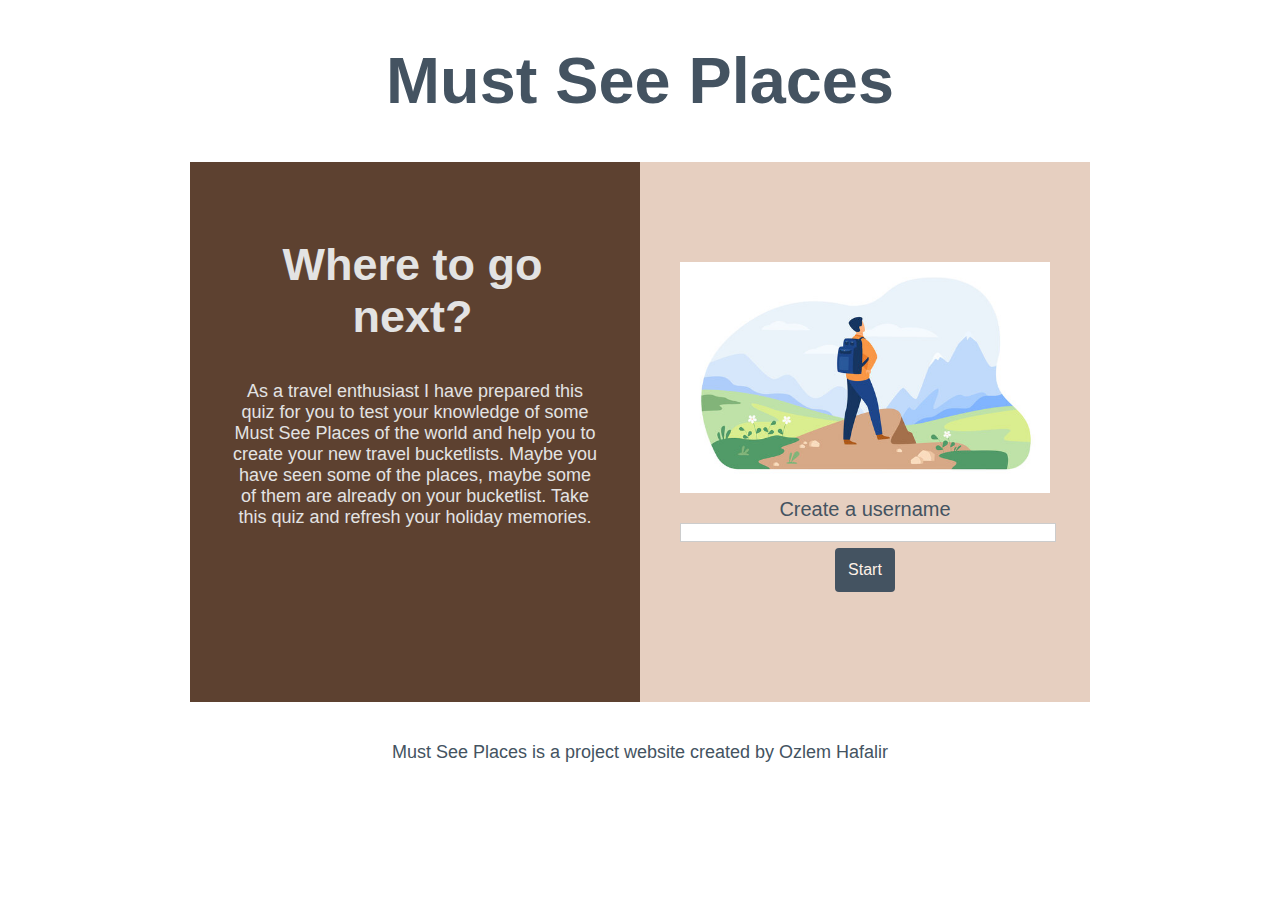
<file: index.html>
<!DOCTYPE html>
<html lang="en">

<head>
    <meta charset="UTF-8">
    <meta http-equiv="X-UA-Compatible" content="IE=edge">
    <meta name="viewport" content="width=device-width, initial-scale=1.0">
    <title>Must See Places</title>
    <meta name="description" content="Take this quiz and refresh your holiday memories">
    <meta name="keywords" content="travel, quiz, must see places">
    <!-- Google fonts-->
    <link rel="preconnect" href="https://fonts.googleapis.com">
    <link rel="preconnect" href="https://fonts.gstatic.com" crossorigin>
    <link
        href="https://fonts.googleapis.com/css2?family=Dancing+Script&family=Roboto+Flex:opsz,wght@8..144,100&display=swap"
        rel="stylesheet">
    <link rel="stylesheet" href="assets/css/style.css">
</head>

<body>
    <div class="container">
        <header>
            <a href="index.html">
                <h1 id="logo">Must See Places</h1>
            </a>
        </header>
        <!-- Using the same two section layout for main among all pages -->
        <main class="index">
            <section id="greeting">
                <h2>Where to go next?</h2>
                <p>As a travel enthusiast I have prepared this quiz for you to test your knowledge of some Must See
                    Places of the world and help you to create your new travel bucketlists. Maybe you have seen some of
                    the places, maybe some of them are already on your bucketlist. Take this quiz and refresh your
                    holiday memories.</p>
            </section>
            <div id="start-game">
                <div class="start-game-img">
                    <img src="assets/img/9800.jpg" alt="A hiking man illustration">
                </div>
                <div>
                    <label class="create-username"> Create a username </label>
                </div>
                <div>
                    <input class="form-input" name="username" id="username" type="text" aria-label="username" required>
                </div>
                <div>
                    <button class="lets-go" id="start">Start</button>
                </div>
            </div>
        </main>
    </div>
    <!-- Same footer section for all pages -->
    <footer>
        Must See Places is a project website created by Ozlem Hafalir
    </footer>
    <!-- Using separate js files for each pages -->
    <script src="assets/js/index.js"></script>
</body>

</html>
</file>
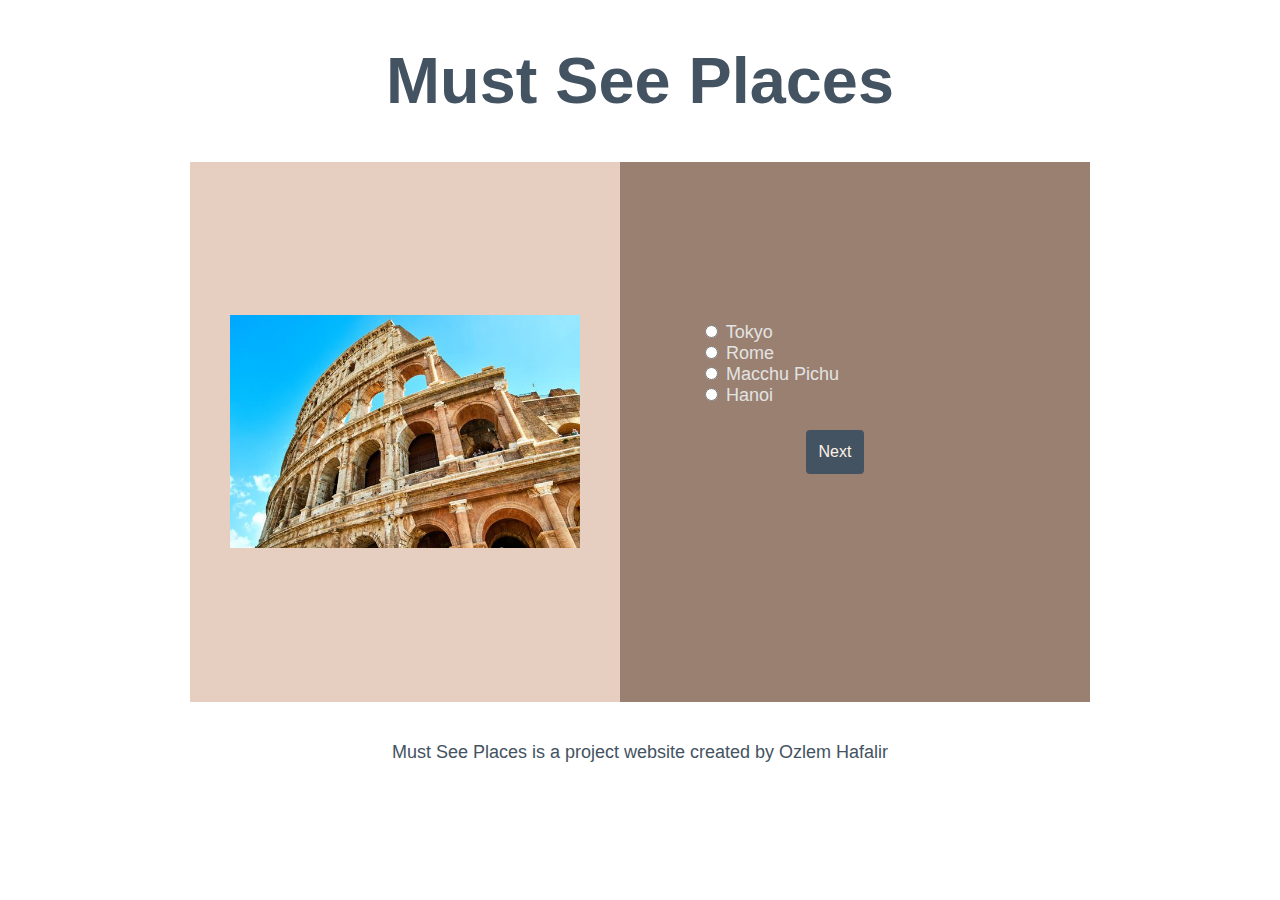
<file: quiz.html>
<!DOCTYPE html>
<html lang="en">

<head>
    <meta charset="UTF-8">
    <meta http-equiv="X-UA-Compatible" content="IE=edge">
    <meta name="viewport" content="width=device-width, initial-scale=1.0">
    <title>Must See Places</title>
    <meta name="description" content="Take this quiz and refresh your holiday memories">
    <meta name="keywords" content="travel, quiz, must see places">
    <!-- Google fonts-->
    <link rel="preconnect" href="https://fonts.googleapis.com">
    <link rel="preconnect" href="https://fonts.gstatic.com" crossorigin>
    <link
        href="https://fonts.googleapis.com/css2?family=Dancing+Script&family=Roboto+Flex:opsz,wght@8..144,100&display=swap"
        rel="stylesheet">
    <link rel="stylesheet" href="assets/css/style.css">
</head>

<body>
    <div class="container">
        <header>
            <a href="index.html">
                <h1 id="logo">Must See Places</h1>
            </a>
        </header>
        <!-- Using the same two section layout for main among all pages -->
        <main>
            <div id="images">
                <img id="image" src="assets/img/9800.jpg" alt="Quiz image">
            </div>
            <div id="options">
                <ul class="options-list">
                    <li>
                        <input type="radio" id="option1" name="options" value="answer" required>
                        <label for="option1" id="option1-label">Placeholder</label>
                    </li>
                    <li><input type="radio" id="option2" name="options" value="answer">
                        <label for="option2" id="option2-label">Placeholder</label>
                    </li>
                    <li><input type="radio" id="option3" name="options" value="answer">
                        <label for="option3" id="option3-label">Placeholder</label>
                    </li>
                    <li><input type="radio" id="option4" name="options" value="answer">
                        <label for="option4" id="option4-label">Placeholder</label>
                    </li>
                </ul>
                <div>
                    <button id="next-button" class="next">Next</button>
                </div>
            </div>
        </main>
    </div>
    <!-- Same footer section for all pages -->
    <footer>
        Must See Places is a project website created by Ozlem Hafalir
    </footer>
    <!-- Using separate js files for each pages -->
    <script src="assets/js/quiz.js"></script>
</body>

</html>
</file>
<file: assets/css/style.css>
/* --------- Global style */

body {
    background-color: white;
    font-family: 'Raleway', sans-serif;
    color: #E3E3E3;
    text-align: center;
    font-size: 18px;
}

a {
    text-decoration: none;
}

h1 {
    color: #445361;
    text-align: center;
    font-size: 3em;
    font-weight: bold;
}

h2 {
    font-size: 2.5em;
    padding-right: 5px;
}

h3 {
    font-size: 1.2em;
    color: #E3E3E3;
    text-align: center;
    font-weight: 300;
}

/* ----------- Layout */
.container {
    max-width: 900px;
    margin: 0 auto;
}

main {
    display: flex;
    flex: 1 1 0;
    min-height: 60vh;
    margin-bottom: 40px;
}

/* ----------- Logo */
header {
    text-align: center;
    font-size: larger;
    color: #445361;
}

/* --------- Homepage */
#greeting {
    background-color: #5d4130;
    background-size: cover;
    background-position: center;
    padding: 40px;
    flex-basis: 100%;
}

#start-game {
    background-color: #E6CFC0;
    background-size: cover;
    background-position: center;
    padding: 100px 40px 40px 40px;
    flex-basis: 100%;
}

#start-game h3 {
    color: #445361;
}

.start-game-img {
    margin-top: auto;
}

.start-game-img img {
    width: 100%;
}

.create-username {
    color: #445361;
    text-align: center;
    font-size: 20px;
    margin-top: 20px;
}

.form-input[type=text] {
    width: 100%;
    text-align: left;
    border: 1px solid #ccc;

}

.lets-go {
    border-radius: 4px;
    padding: 13px;
    border: none;
    background-color: #445361;
    color: #FFF1E7;
    text-align: center;
    display: inline-block;
    font-size: 16px;
    margin-top: 6px;
}


/* ----------- Quiz Page */
#images {
    background-color: #E6CFC0;
    background-size: cover;
    background-position: center;
    padding: 40px;
    display: flex;
    flex-basis: 100%;
}

#image {
    height: 100%;
    width: 100%;
    object-fit: contain;
}

#options {
    background-color: #998070;
    background-size: cover;
    background-position: center;
    padding: 80px;
    padding-left: 40px;
    display: block;
    flex-basis: 100%;
}

#options ul li {
    list-style: none;
    text-align: left;
}

.options-list {
    margin-top: 80px;
}

.next {
    border-radius: 4px;
    padding: 13px;
    border: none;
    background-color: #445361;
    color: #FFF1E7;
    text-align: center;
    display: inline-block;
    font-size: 16px;
    margin-top: 6px;
}

/* ----------- Score Page */
#congrats {
    background-color: #998070;
    background-size: cover;
    background-position: center;
    padding: 40px;
    flex-basis: 100%;
}

h3#username {
    font-size: 22px;
    font-weight: 400;
}

#last-talk {
    margin-top: 20px;
}

.score-img img {
    width: 100%;
}

#result {
    background-color: #E6CFC0;
    background-size: cover;
    background-position: center;
    padding: 40px;
    flex-basis: 100%;
}

#chart {
    background-color: #E6CFC0;
    background-size: cover;
    background-position: center;
    margin: 60px 0;
}

.try-again {
    border-radius: 4px;
    padding: 13px;
    border: none;
    background-color: #445361;
    color: #FFF1E7;
    text-align: center;
    display: inline-block;
    font-size: 16px;
    margin-top: 6px;
}

#social-media-links {
    display: flex;
    justify-content: center;
    font-size: 1.5em;
    color: #774348;
    padding-inline-start: 0;
}

#social-media-links li {
    list-style-type: none;
    margin: 20px;
    color: #445361;
}

#social-media-links li a {
    color: #445361;
}

/* Footer */
footer {
    color: #445361;
}

/* Responsive adjustments */
@media only screen and (max-width: 600px) {
    main {
        flex-direction: column;
    }

    #start-game {
        padding: 20px;
    }

    #options {
        padding: 20px;
    }

    .options-list {
        margin-top: 0;
    }

    #congrats {
        padding-top: 0;
    }

    #result {
        padding: 20px;
    }

    #chart {
        margin: 0;
    }

    footer {
        font-size: .8em;
    }
}
</file>
